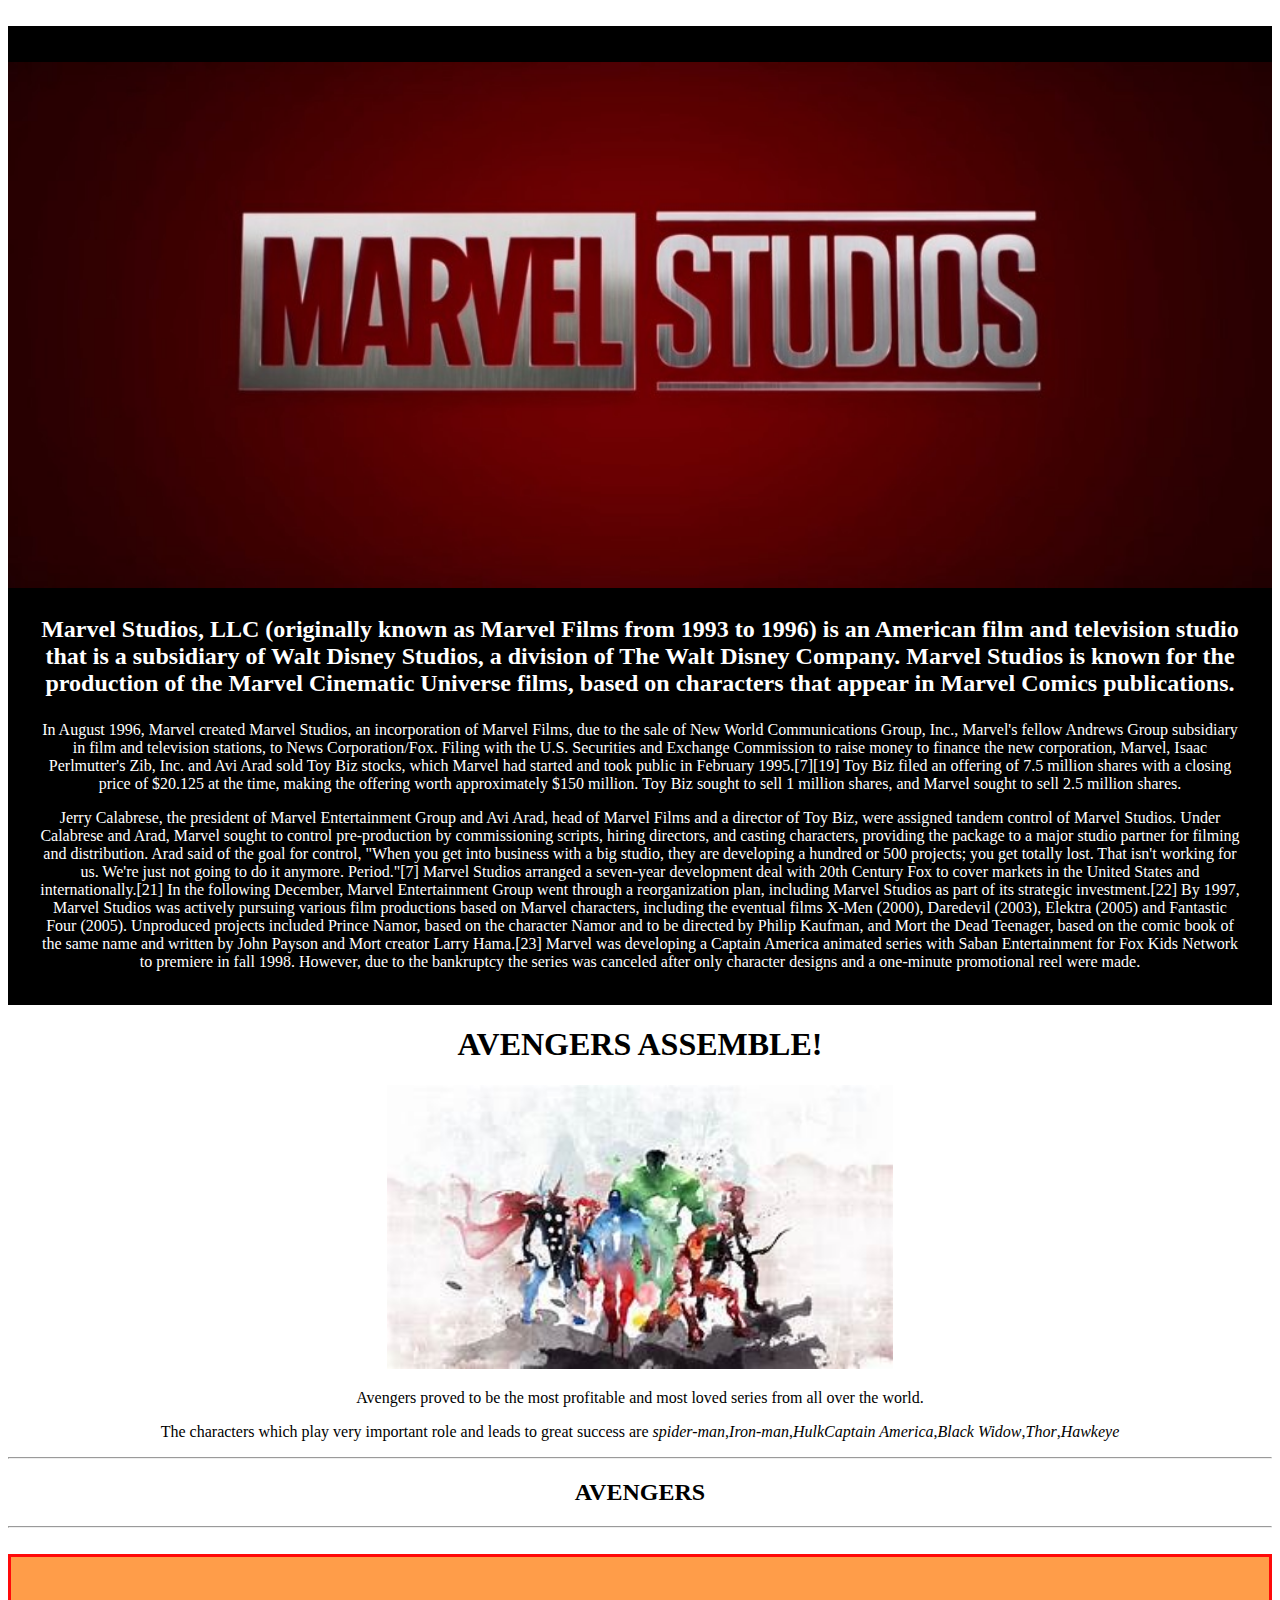
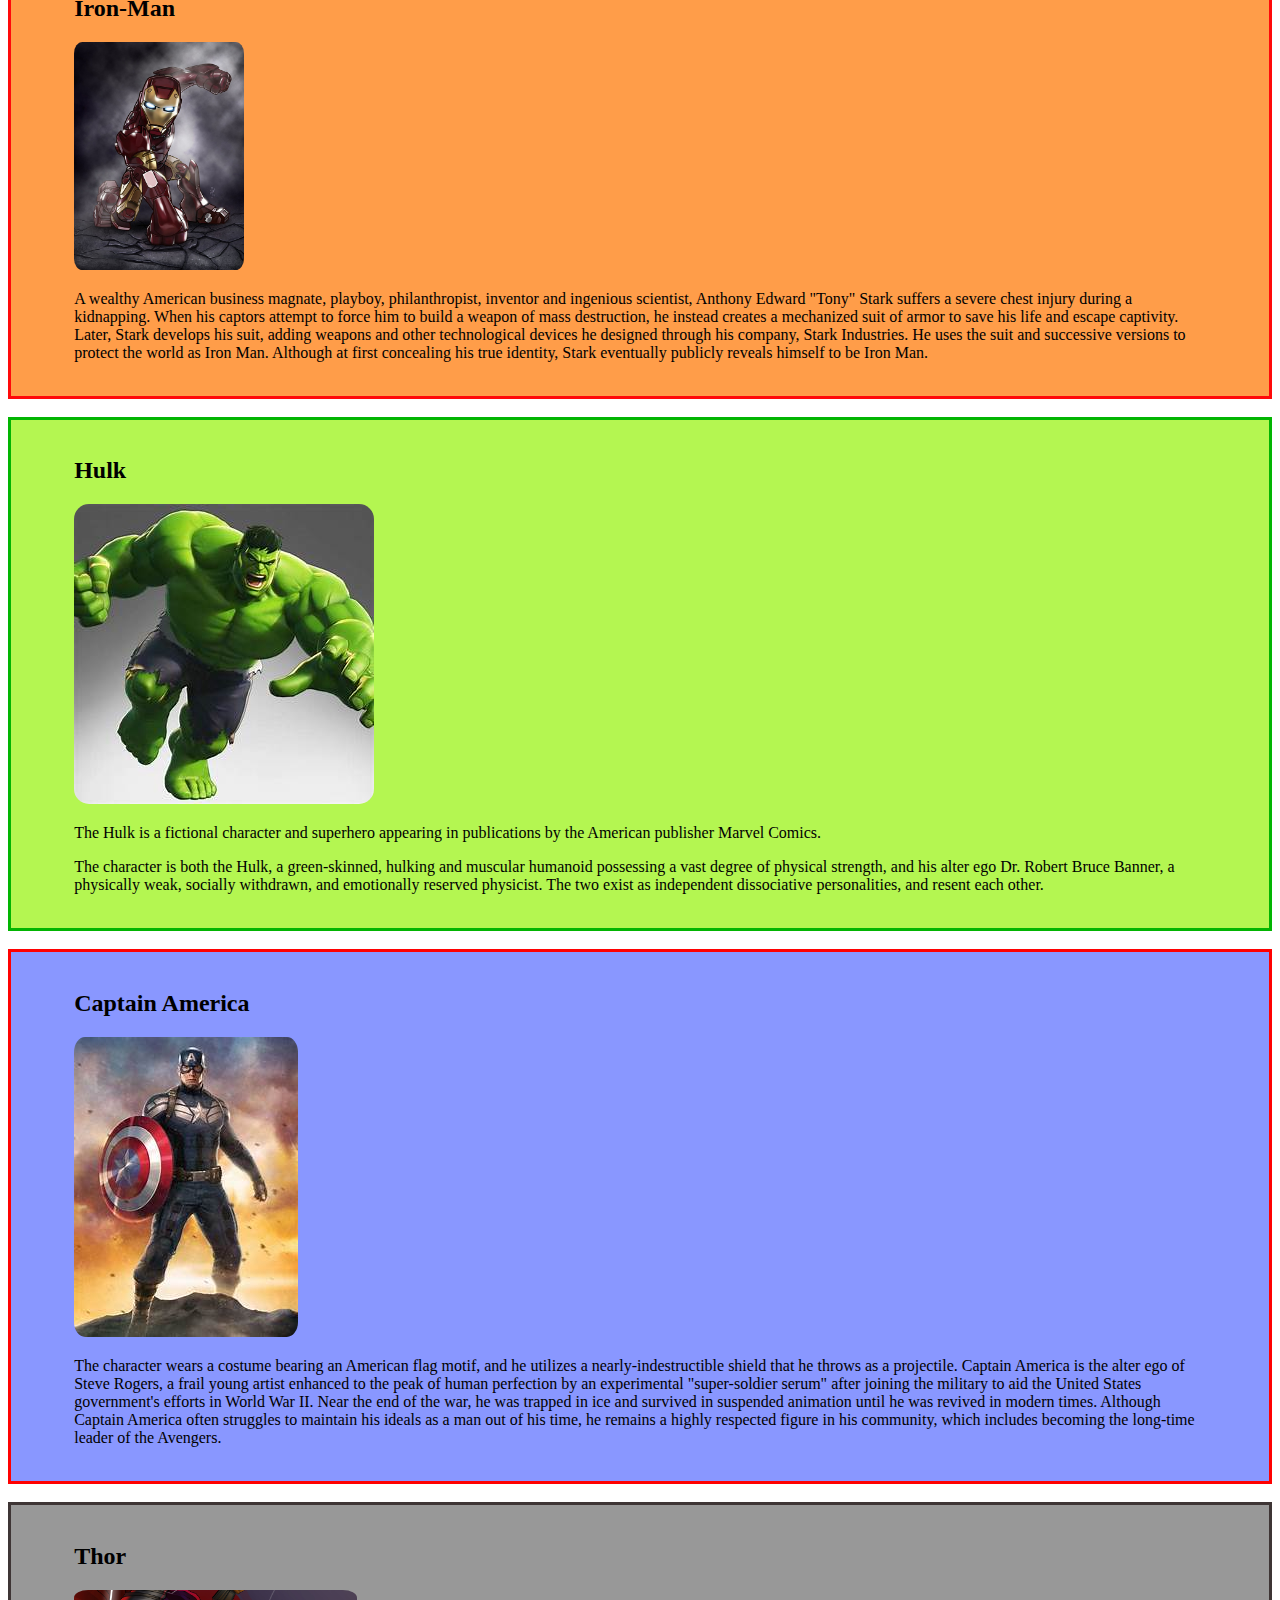
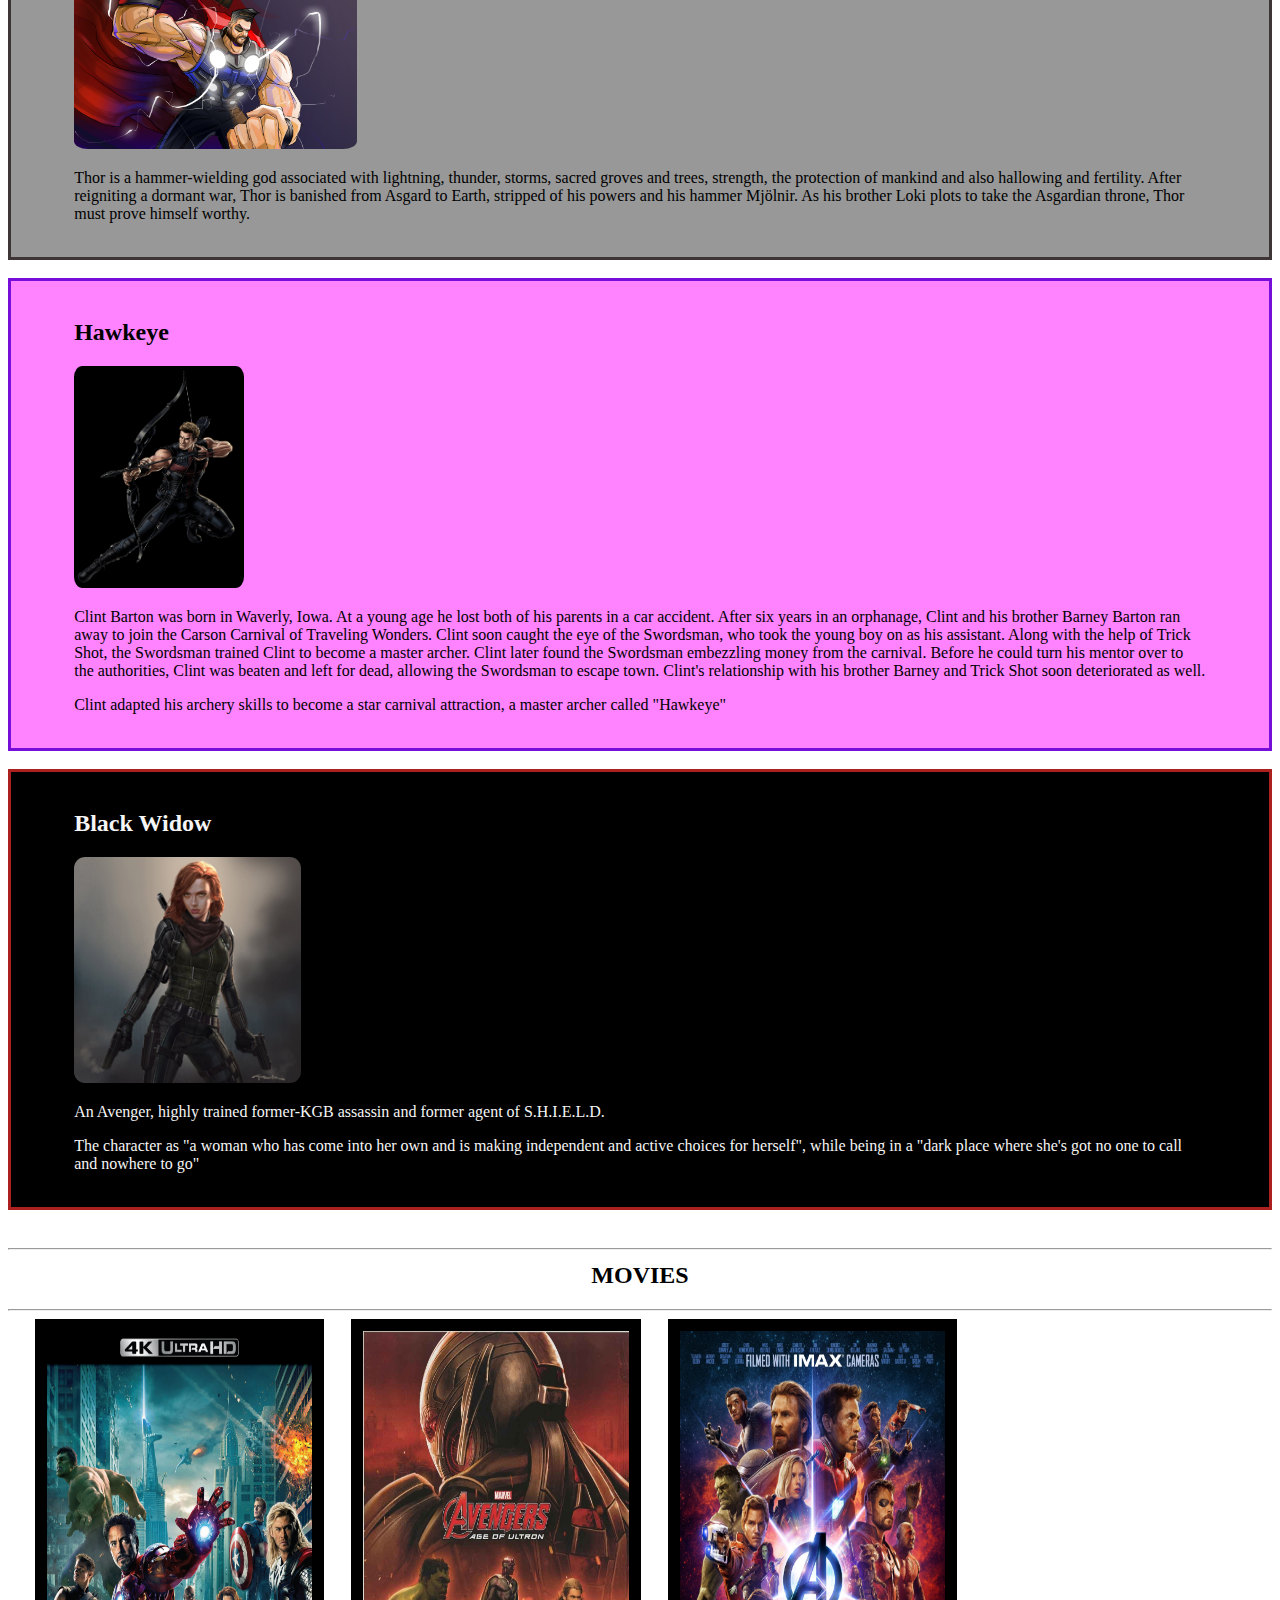
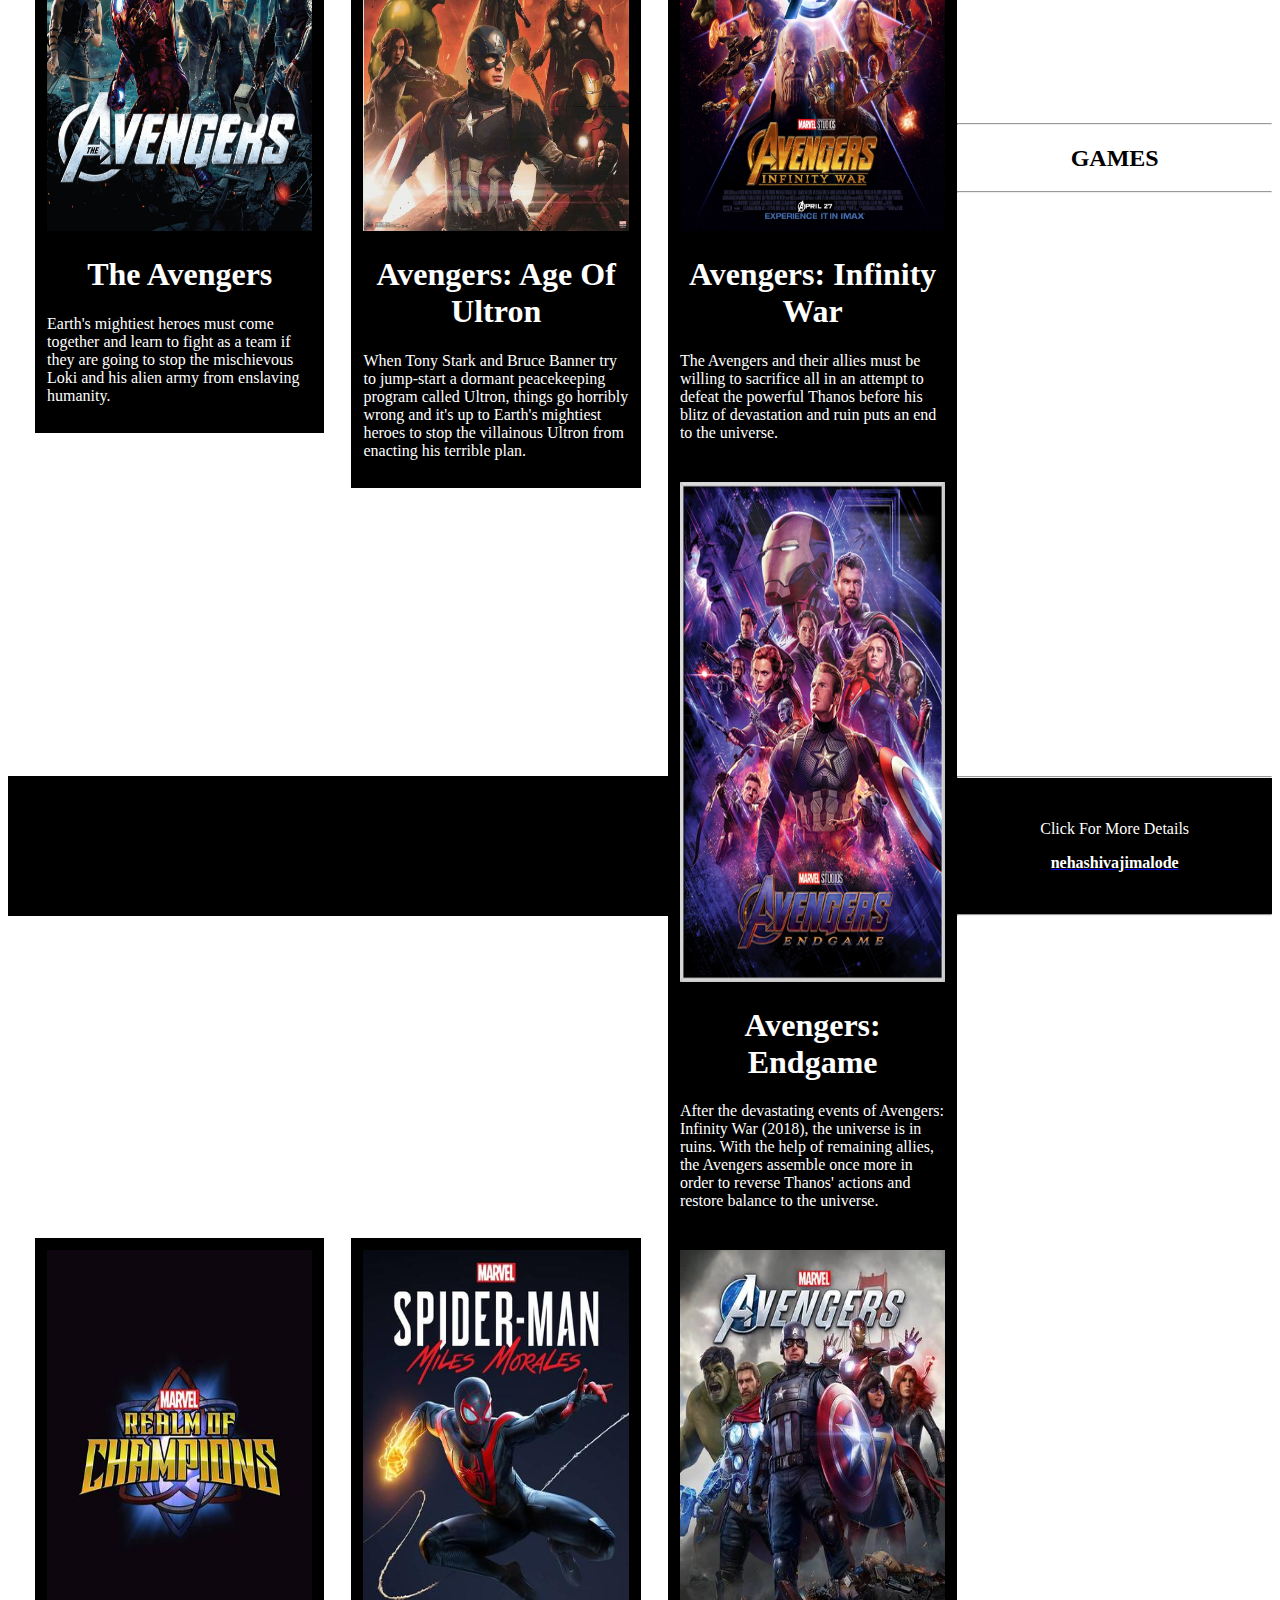
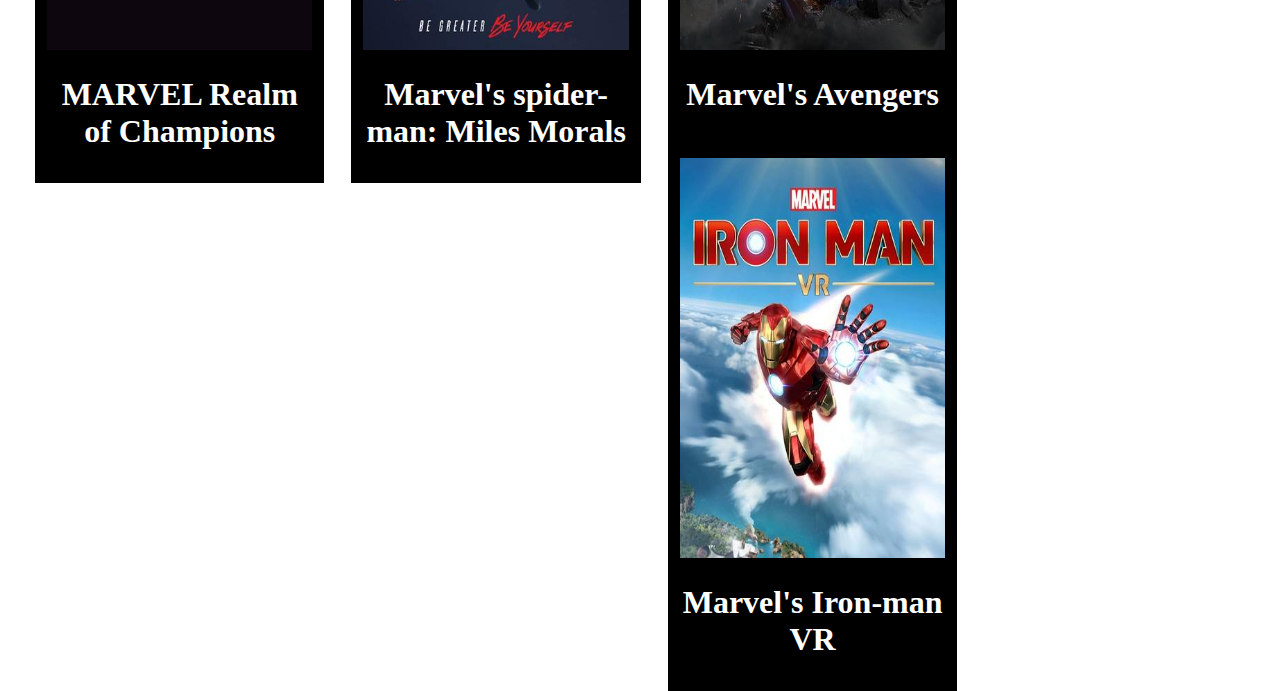
<file: index.html>
<!DOCTYPE html>
<html lang="en">
<head>
    <title>nehashivajimalode</title>
    <link href="1.css" rel="stylesheet" type="text/css">
</head>
<body>
    <center>
        <br>
        <div class="container1">
            <br><br>
            <img src="images/marvel studios.jpg"width="100%">
            <h2>
                <p id="p1">
            
                    Marvel Studios, LLC (originally known as Marvel Films from 1993 to 1996) is an American film and television studio that is a subsidiary of Walt Disney Studios, a division of The Walt Disney Company. Marvel Studios is known for the production of the Marvel Cinematic Universe films, based on characters that appear in Marvel Comics publications.
            </p>
            </h2>
                <p id="p1">
                    In August 1996, Marvel created Marvel Studios, an incorporation of Marvel Films, due to the sale of New World Communications Group, Inc., Marvel's fellow Andrews Group subsidiary in film and television stations, to News Corporation/Fox. Filing with the U.S. Securities and Exchange Commission to raise money to finance the new corporation, Marvel, Isaac Perlmutter's Zib, Inc. and Avi Arad sold Toy Biz stocks, which Marvel had started and took public in February 1995.[7][19] Toy Biz filed an offering of 7.5 million shares with a closing price of $20.125 at the time, making the offering worth approximately $150 million. Toy Biz sought to sell 1 million shares, and Marvel sought to sell 2.5 million shares.
                </p>
            <p id="p1">
                Jerry Calabrese, the president of Marvel Entertainment Group and Avi Arad, head of Marvel Films and a director of Toy Biz, were assigned tandem control of Marvel Studios. Under Calabrese and Arad, Marvel sought to control pre-production by commissioning scripts, hiring directors, and casting characters, providing the package to a major studio partner for filming and distribution. Arad said of the goal for control, "When you get into business with a big studio, they are developing a hundred or 500 projects; you get totally lost. That isn't working for us. We're just not going to do it anymore. Period."[7] Marvel Studios arranged a seven-year development deal with 20th Century Fox to cover markets in the United States and internationally.[21] In the following December, Marvel Entertainment Group went through a reorganization plan, including Marvel Studios as part of its strategic investment.[22] By 1997, Marvel Studios was actively pursuing various film productions based on Marvel characters, including the eventual films X-Men (2000), Daredevil (2003), Elektra (2005) and Fantastic Four (2005). Unproduced projects included Prince Namor, based on the character Namor and to be directed by Philip Kaufman, and Mort the Dead Teenager, based on the comic book of the same name and written by John Payson and Mort creator Larry Hama.[23] Marvel was developing a Captain America animated series with Saban Entertainment for Fox Kids Network to premiere in fall 1998. However, due to the bankruptcy the series was canceled after only character designs and a one-minute promotional reel were made.
          </p><br>

        </div>    
        <div>
            <h1>
                AVENGERS ASSEMBLE!
            </h1>
            <img src="images\avengers.jpg" height="40%" width="40%">
            <p>
                Avengers proved to be the most profitable and most loved series from all over the world.
                </p>
                <p>
                    The characters which play very important role and leads to great success are <em> spider-man</em>,<em>Iron-man</em>,<em>Hulk</em><em>Captain America</em>,<em>Black Widow</em>,<em>Thor</em>,<em>Hawkeye</em>
                </p><hr>
                <h2>
                    AVENGERS
                </h2><hr>
            </center>
                <br>
                <div class="container3">
                    <br>
                    <h2>
                        Iron-Man
                    </h2>
                    <a href="iron-man.html" target="_blank">
                            <div class="imgbox1">
                                <img src="images\ironman-l.jpg " height="50%" width="15%" style="border-radius: 5%;">
                            </div>
                    </a>
                    <p> 
                        A wealthy American business magnate, playboy, philanthropist, inventor and ingenious scientist, Anthony Edward "Tony" Stark suffers a severe chest injury during a kidnapping. When his captors attempt to force him to build a weapon of mass destruction, he instead creates a mechanized suit of armor to save his life and escape captivity. Later, Stark develops his suit, adding weapons and other technological devices he designed through his company, Stark Industries. He uses the suit and successive versions to protect the world as Iron Man. Although at first concealing his true identity, Stark eventually publicly reveals himself to be Iron Man.
                    </p>
                    <br>

                </div>
                <br>
                <div class="container4"><br>
                    <h2>
                        Hulk
                    </h2>
                    <a href="hulk.html" target="_blank">
                        <div class="imgbox2">
                            <img src="images\hulk.jpg" style="border-radius: 5%;">
                        </div>
                    </a>
                    <p>
                        The Hulk is a fictional character and superhero appearing in publications by the American publisher Marvel Comics.

                    </p>
                    <p>
                        The character is both the Hulk, a green-skinned, hulking and muscular humanoid possessing a vast degree of physical strength, and his alter ego Dr. Robert Bruce Banner, a physically weak, socially withdrawn, and emotionally reserved physicist. The two exist as independent dissociative personalities, and resent each other.
                    </p><br>

                </div>
                <br>
                <div class="container5">
                    <br>
                    <h2>
                        Captain America
                    </h2>
                    <a href="captain america.html" target="_blank">
                        <div class="imgbox3">
                            <img src="images\captain america.jpg " style="border-radius: 5%;">
                        </div>
                        
                    </a>
                    <p>
                        The character wears a costume bearing an American flag motif, and he utilizes a nearly-indestructible shield that he throws as a projectile. Captain America is the alter ego of Steve Rogers, a frail young artist enhanced to the peak of human perfection by an experimental "super-soldier serum" after joining the military to aid the United States government's efforts in World War II. Near the end of the war, he was trapped in ice and survived in suspended animation until he was revived in modern times. Although Captain America often struggles to maintain his ideals as a man out of his time, he remains a highly respected figure in his community, which includes becoming the long-time leader of the Avengers.
                    </p><br>

                </div>
                <br>
                <div class="container6">
                    <br>
                    <h2>
                        Thor
                    </h2>
                    <a href="thor.html" target="_blank">
                        <div class="imgbox4">
                            <img src="images\thor.jpg " height="50%" width="25%" style="border-radius: 5%;">
                        </div>
                    </a>
                    <p>
                        Thor is a hammer-wielding god associated with lightning, thunder, storms, sacred groves and trees, strength, the protection of mankind and also hallowing and fertility.
After reigniting a dormant war, Thor is banished from Asgard to Earth, stripped of his powers and his hammer Mjölnir. As his brother Loki plots to take the Asgardian throne, Thor must prove himself worthy.
                    </p>
                    <br>

                </div>
                <br>
                <div class="container7"><br>
                    <h2>
                        Hawkeye
                    </h2>
                    <a href="hawekey.html" target="_blank">
                        <div class="imgbox5">
                            <img src="images\hawkeye.jpg"height="30%" width="15%" style="border-radius: 5%;">
                        </div>
                    </a>
                    <p>
                        Clint Barton was born in Waverly, Iowa. At a young age he lost both of his parents in a car accident. After six years in an orphanage, Clint and his brother Barney Barton ran away to join the Carson Carnival of Traveling Wonders. Clint soon caught the eye of the Swordsman, who took the young boy on as his assistant. Along with the help of Trick Shot, the Swordsman trained Clint to become a master archer. Clint later found the Swordsman embezzling money from the carnival. Before he could turn his mentor over to the authorities, Clint was beaten and left for dead, allowing the Swordsman to escape town. Clint's relationship with his brother Barney and Trick Shot soon deteriorated as well.
                    </p>
                    <p>
                        Clint adapted his archery skills to become a star carnival attraction, a master archer called "Hawkeye"
                    </p>
                    <br>

                </div><br>
                <div class="container8"><br>
                    <h2 style="color: whitesmoke">
                        Black Widow
                    </h2>
                    <a href="Black Widow.html" target="_blank">
                        <div class="imgbox6">
                            <img src="images\widow.jpg" height="50%" width="20%" style="border-radius: 5%;">
                        </div>
                    </a>
                    <p style="color: whitesmoke">
                        An Avenger, highly trained former-KGB assassin and former agent of S.H.I.E.L.D.
                    </p>
                    <p style="color: whitesmoke">
                        The character as "a woman who has come into her own and is making independent and active choices for herself", while being in a "dark place where she's got no one to call and nowhere to go"
                    </p><br>
                </div><br>
        </div>
        <div style="padding-bottom: 20cm;">
            <div>
                <center>
                    <h2><hr>
                        MOVIES
                    </h2><hr>
                </center>
            </div>
            <div>
                <div class="movies">
                    <a href="https://www.hotstar.com/in/movies/marvels-the-avengers/1660000015">
                        <img src="images\the avenegers movie poster.jpg" width="100%">
                    </a>
                    <center>
                        <p>
                            <h1>
                                <b id="colour">
                                    The Avengers
                                </b>
                            </h1>
                        </p>
                    </center>
                    <p id="colour">
                        Earth's mightiest heroes must come together and learn to fight as a team if they are going to stop the mischievous Loki and his alien army from enslaving humanity.
                    </p>
                </div>
                <div class="movies">
                    <a href="https://www.hotstar.com/in/movies/marvels-avengers-age-of-ultron/1260018315">
                    <img src="images\age of ultron.jpg" width="100%">
                    </a>
                    <center>
                        <p>
                            <h1>
                                <b id="colour">
                                    Avengers: Age Of Ultron
                                </b>
                            </h1>
                        </p>
                    </center>
                    <p id="colour">
                        When Tony Stark and Bruce Banner try to jump-start a dormant peacekeeping program called Ultron, things go horribly wrong and it's up to Earth's mightiest heroes to stop the villainous Ultron from enacting his terrible plan.
                    </p>
                </div>
                <div class="movies">
                    <a href="https://www.hotstar.com/in/movies/avengers-infinity-war/1660010677">
                        <img src="images\infinity war.jpg" width="100%">
                    </a>
                    <center>
                        <p>
                            <h1>
                                <b id="colour">
                                    Avengers: Infinity War
                                </b>
                            </h1>
                        </p>
                    </center>
                    <p id="colour">
                        The Avengers and their allies must be willing to sacrifice all in an attempt to defeat the powerful Thanos before his blitz of devastation and ruin puts an end to the universe.
                    </p>
                </div> 
                <div class="movies">
                    <a href="https://www.hotstar.com/in/movies/avengers-endgame/1260013556">
                        <img src="images\endgame.jpeg" width="100%">
                    </a>
                    <center>
                        <p>
                            <h1>
                                <b id="colour">
                                    Avengers: Endgame
                                </b>
                            </h1>
                        </p>
                    </center>
                    <p id="colour">
                        After the devastating events of Avengers: Infinity War (2018), the universe is in ruins. With the help of remaining allies, the Avengers assemble once more in order to reverse Thanos' actions and restore balance to the universe.
                    </p>
            </div><br>
        </div>
        <div style="padding-top: 10cm;">
            <div>
                <center><hr>
                    <h2>
                        GAMES
                    </h2><HR>
                </center>
            </div>
        </div>
        <div>
            <div class="games">
                <a href="https://www.marvel.com/games/marvel-realm-of-champions">
                    <img src="images\MARVEL Realm of Champions.jpg" width="100%">
                </a>
                <center>
                    <p>
                        <h1>
                            <b id="colour">
                                MARVEL Realm of Champions
                            </b>
                        </h1>
                    </p>
                </center>
            </div>
            <div class="games">
                <a href="https://www.marvel.com/games/marvel-s-spider-man-miles-morales">
                    <img src="images\Marvel's Spider-Man.jpg" width="100%">
                </a>
                <center>
                    <p>
                        <h1>
                            <b id="colour">
                                Marvel's spider-man: Miles Morals
                            </b>
                        </h1>
                    </p>
                </center>
            </div>
            <div class="games">
                <a href="https://www.marvel.com/games/marvel-s-avengers">
                    <img src="images\Marvel's Avengers.jpg" width="100%">
                </a>
                <center>
                    <p>
                        <h1>
                            <b id="colour">
                               Marvel's Avengers
                            </b>
                        </h1>
                    </p>
                </center>
            </div>
            <div class="games">
                <a href="https://www.marvel.com/games/marvel-s-iron-man-vr">
                    <img src="images\Marvel's Iron Man VR.jpg" width="100%">
                </a>
                <center>
                    <p>
                        <h1>
                            <b id="colour">
                               Marvel's Iron-man VR
                            </b>
                        </h1>
                    </p>
                </center>
            </div>
        </div>
        <div style="padding-top: 15cm;"> 
            <div style="background-color: black"><hr><br>
                <center>
                    <p id="n1">Click For More Details</p>
            <a href="https://www.instagram.com/nehashivajimalode/"><p id="n1"><b>nehashivajimalode</b></p></a>
                </center>
            <br><hr>
            
        </div>
    </div>
       
</body>
</html>
</file>
<file: 1.css>
.container1{
    background-color: black;
}

#p1{
    color: white;
    margin-left: 32px;
    margin-right: 32px;
}

#img1{
    height: 300px;
}


#img2:hover{
    color: blue;
}

.container3{
    background-color: rgb(255 157 73);
    padding-left: 5%;
    border: 3px solid rgb(255 10 10);
    padding-right: 5%;
}

.imgbox1:hover img{
    transform: scale(1.1);
    transition: 1.5s;
}

.container4{
    background-color: rgb(180 246 81);
    padding-left: 5%;
    border: 3px solid #02b502;
    padding-right: 5%;
}

.imgbox2:hover img{
    transform: scale(1.1);
    transition: 1.5s;
}

.container5{
    background-color: #8997ff; 
    padding-left: 5%; 
    border: 3px solid rgb(255 1 1);
    padding-right: 5%;
}

.imgbox3:hover img{
    transform: scale(1.1);
    transition: 1.5s;
}

.container6{
    background-color: #989898; 
    padding-left: 5%;
    border:3px solid rgb(62 53 53);
    padding-right: 5%
}

.imgbox4:hover img{
    transform: scale(1.1);
    transition: 1.5s;
}

.container7{
    background-color: rgb(255 131 255);
    padding-left: 5%;
    border: 3px solid #760dd8;
    padding-right: 5%;
}

.imgbox5:hover img{
    transform: scale(1.1);
    transition: 1.5s;
}

.container8{
    background-color: black;
    padding-left: 5%;
    border: 3px solid rgb(173, 32, 32);
    padding-right: 5%;
}

.imgbox6:hover img{
    transform: scale(1.1);
    transition: 1.5s;
}

.movies{
    float: left;
    width: 21%;
    padding: 12px;
    margin-left: 27px;
    background-color: black;
}

.movies img{
    height: 500px;
}

.movies:hover img{
    transform: scale(1.1);
    transition: 1.5s;
}

#colour{
    color: white;
}

.games{
    float: left;
    width: 21%;
    padding: 12px;
    margin-left: 27px;
    background-color: black;
}

.games img{
    height: 400px;
}

.games:hover img{
    transform: scale(1.1);
    transition: 1.5s;
}

#colour{
    color: white;
}

#n1{
    color: white;
}
</file>
